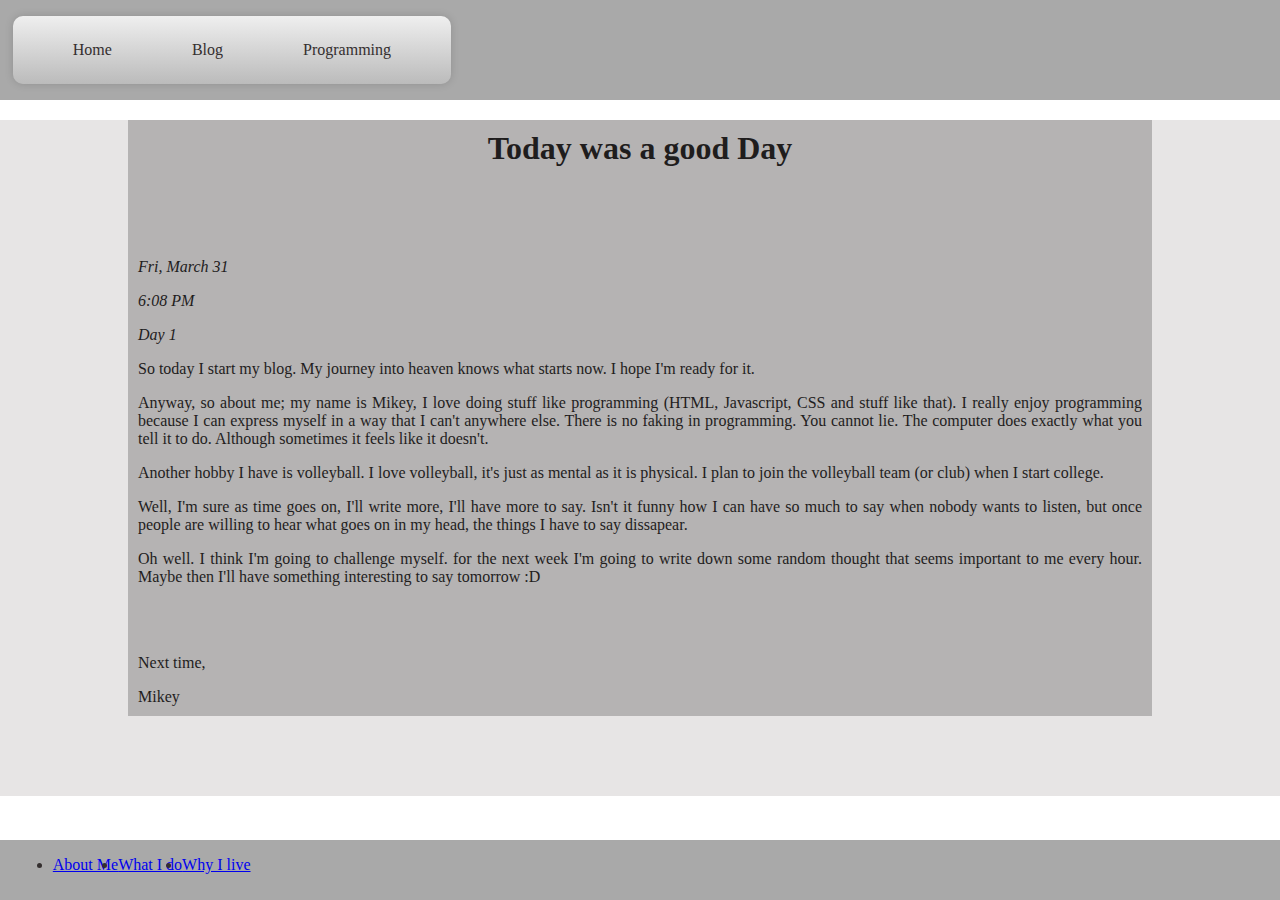
<file: index.html>
<html>
  <head>
    <title>Blog</title>
  </head>
  <body>
<script>
  (function(i,s,o,g,r,a,m){i['GoogleAnalyticsObject']=r;i[r]=i[r]||function(){
  (i[r].q=i[r].q||[]).push(arguments)},i[r].l=1*new Date();a=s.createElement(o),
  m=s.getElementsByTagName(o)[0];a.async=1;a.src=g;m.parentNode.insertBefore(a,m)
  })(window,document,'script','https://www.google-analytics.com/analytics.js','ga');

  ga('create', 'UA-96626155-1', 'auto');
  ga('send', 'pageview');

</script>
    <link rel="stylesheet" href="styles/style.css">
     <div id="wrapper">
    <header id="header"></header>
    <div id="body"></div>
    <footer id="footer"></footer>
    </div>
    <script src="https://ajax.googleapis.com/ajax/libs/jquery/1.11.2/jquery.min.js"></script>
    <script src="script/navagate.js"></script>
    <script type="text/javascript">
      $('#header').load('universal/header.html');
      $('#body').load('universal/body.html');
      $('#footer').load('universal/footer.html');
    </script>
  </body>
</html>
</file>
<file: styles/style.css>
/**
DROPDOWN MENU STYLES
**/

nav ul ul {
    display: none;
}

nav ul li:hover>ul,
nav ul li:active>ul {
    display: block;
}

nav ul {
    background: #efefef;
    background: linear-gradient(top, #efefef 0%, #bbbbbb 100%);
    background: -moz-linear-gradient(top, #efefef 0%, #bbbbbb 100%);
    background: -webkit-linear-gradient(top, #efefef 0%, #bbbbbb 100%);
    box-shadow: 0px 0px 9px rgba(0, 0, 0, 0.15);
    padding: 0 20px;
    border-radius: 10px;
    list-style: none;
    position: relative;
    display: inline-table;
}

nav ul:after {
    content: "";
    clear: both;
    display: block;
}

li {
    float: left;
}

nav ul li:hover,
nav ul li:active {
    background: #4b545f;
    background: linear-gradient(top, #4f5964 0%, #5f6975 40%);
    background: -moz-linear-gradient(top, #4f5964 0%, #5f6975 40%);
    background: -webkit-linear-gradient(top, #4f5964 0%, #5f6975 40%);
}

nav ul li:hover a,
nav ul li:active a {
    color: #fff;
}

nav ul li a {
    display: block;
    padding: 25px 40px;
    color: #342F2F;
    text-decoration: none;
}

nav ul ul {
    background: #5f6975;
    border-radius: 0px;
    padding: 0;
    position: absolute;
    top: 100%;
}

nav ul ul li {
    float: none;
    border-top: 1px solid #6b727c;
    border-bottom: 1px solid #575f6a;
    position: relative;
}

nav ul ul li a {
    padding: 15px 40px;
    color: #342F2F;
}

nav ul ul li a:hover,
nav ul ul li a:active {
    background: #4b545f;
}

nav ul ul ul {
    position: absolute;
    left: 100%;
    top: 0;
}


/**
HEADER AND FOOTER
**/

* {
    -moz-box-sizing: border-box;
    -webkit-box-sizing: border-box;
    box-sizing: border-box;
}

html,
body {
    margin: 0;
    padding: 0;
    color: #1F1D1D;
    height: 100%;
}

#header,
#footer {
    background-color: #A9A9A9;
    color: #342F2F;
    padding-left: 1%;
}


/**
FOOTER STYLE
**/

#wrapper {
    min-height: 100%;
    position: relative;
}

#footer {
    bottom: 0;
    left: 0;
    width: 100%;
    padding-bottom: 20px;
    vertical-align: bottom;
    text-align: center;
    position: absolute;
    height: 60px;
}

#mid {
    background-color: #E7E5E5;
    width: 100%;
    height: auto;
    text-align: center;
    margin: 0 auto;
    padding-bottom: 70px;
}

#content {
    width: 80%;
    height: auto;
    background-color: #B5B3B3;
    display: table;
    margin: 0 auto;
    margin-top: 20px;
    margin-bottom: 10px;
    text-align: justify;
    padding: 10px;
}

h1 {
    text-align: center;
}

#list {
    width: 60%;
    height: 30px auto;
    background-color: #5F5C5C;
    color: #EAE7E7;
    text-align: justify;
    padding: 15px;
    font-size: 35px;
    font-weight: bold;
}

#list:hover {
    background-color: #8C8989;
}

img {
    margin: 10px;
}


/*ul.nav li { list-style: none; display: inline; }*/


/*ul.nav li:after { content: " \00b7"; }*/


/*ul.nav li:last-child:after { content: none; }*/


/*a.nav-link:link {*/


/*    text-decoration:none;*/


/*    color:#1F1D1D;*/


/*}*/

a:visited {
    color: #1F1D1D;
    text-decoration: none;
}

a:hover {
    color: #1F1D1D;
    text-decoration: none;
}

a:active {
    color: #1F1D1D;
    text-decoration: none;
}


/*ul.nav{*/


/*    width: 20%;*/


/*    margin: 0 auto;*/


/*    background-color: #ccc;*/


/*    position: relative;*/


/*}*/
</file>
